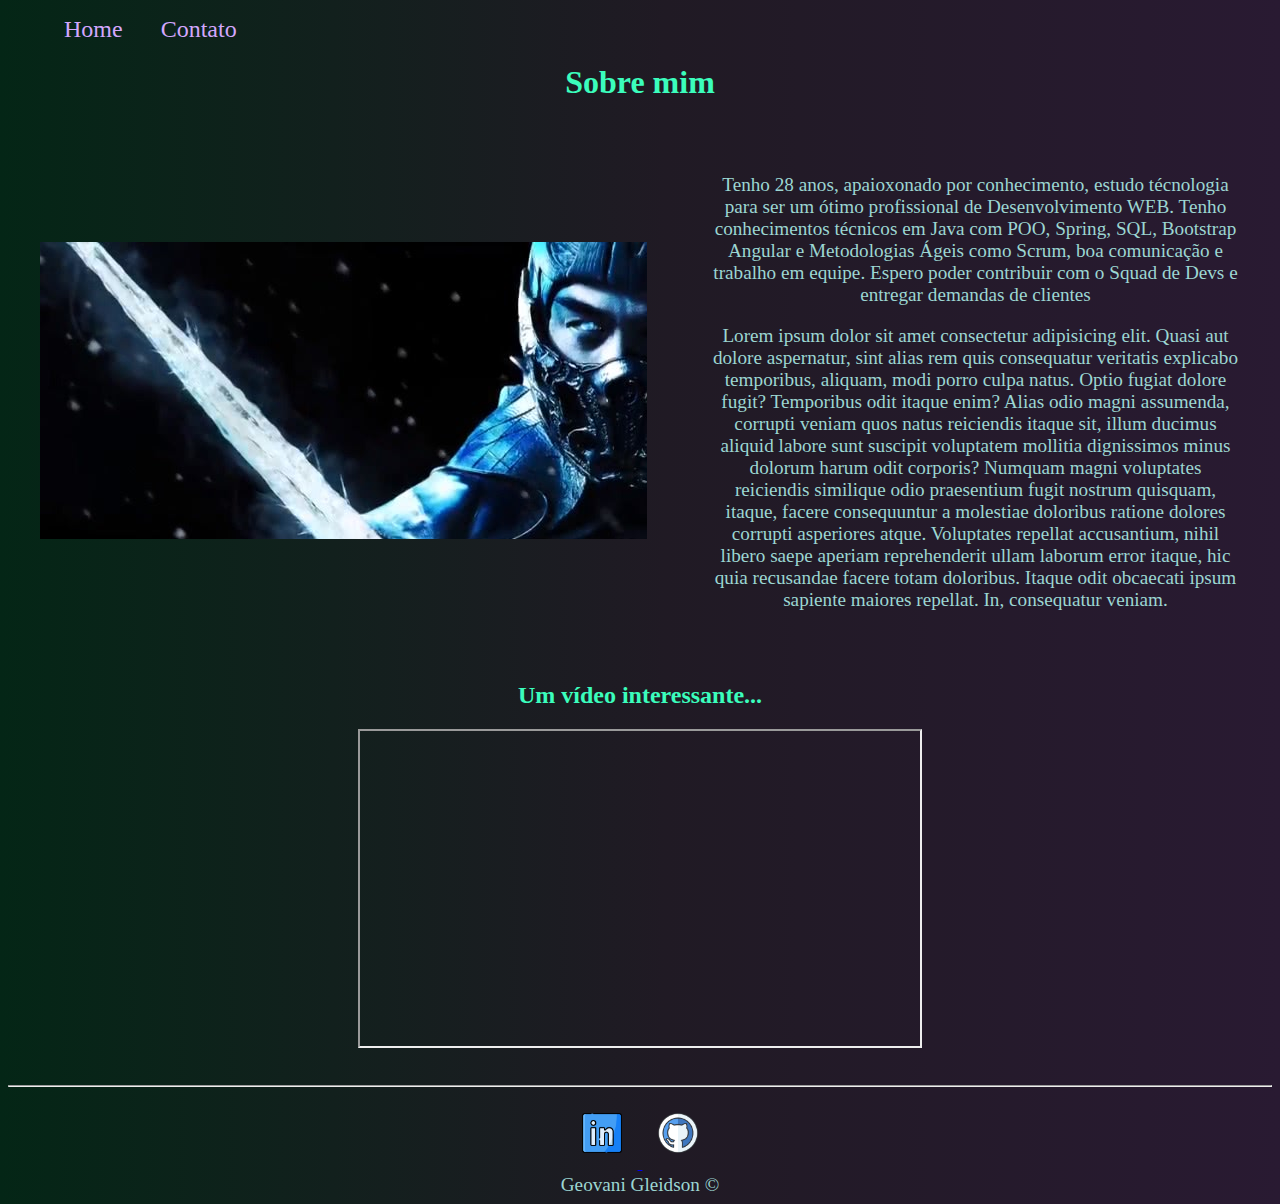
<file: index.html>
<!DOCTYPE html>
<html lang="pt-br">
<head>
    <meta charset="UTF-8">
    <meta http-equiv="X-UA-Compatible" content="IE=edge">
    <meta name="viewport" content="width=device-width, initial-scale=1.0">
    <title>Geovani Perfil</title>
    <link rel="stylesheet" href="assets/css/style.css">
</head>
<body>

    <ul class="menu">
        <li>
            <a href="index.html">Home</a>
        </li>
        <li>
            <a href="contato.html">Contato</a>
        </li>
    </ul>

    <h1 class="titulo">Sobre mim</h1>

    <div class="container">
        <div class="margem">
            <img src="assets/img/subzero_profile.jpg" alt="Sub-Zero">
        </div>
        <div class="margem">
            <p class = "paragrafo">
                Tenho 28 anos, apaioxonado por conhecimento, estudo técnologia para ser um ótimo profissional de Desenvolvimento WEB.
                Tenho conhecimentos técnicos em Java com POO, Spring, SQL, Bootstrap Angular e Metodologias Ágeis como Scrum, boa comunicação e trabalho em equipe.
                Espero poder contribuir com o Squad de Devs e entregar demandas de clientes 
            </p>
            <p class = "paragrafo">
                Lorem ipsum dolor sit amet consectetur adipisicing elit. Quasi aut dolore aspernatur, sint alias rem quis consequatur veritatis explicabo temporibus, aliquam, modi porro culpa natus. Optio fugiat dolore fugit? Temporibus odit itaque enim? Alias odio magni assumenda, corrupti veniam quos natus reiciendis itaque sit, illum ducimus aliquid labore sunt suscipit voluptatem mollitia dignissimos minus dolorum harum odit corporis? Numquam magni voluptates reiciendis similique odio praesentium fugit nostrum quisquam, itaque, facere consequuntur a molestiae doloribus ratione dolores corrupti asperiores atque. Voluptates repellat accusantium, nihil libero saepe aperiam reprehenderit ullam laborum error itaque, hic quia recusandae facere totam doloribus. Itaque odit obcaecati ipsum sapiente maiores repellat. In, consequatur veniam.
            </p>
        </div>
    </div>

<h2 class="titulo">Um vídeo interessante...</h2>

<div class="paragrafo margemB">
    <iframe
    width="560"
    height="315"
    src="https://www.youtube.com/embed/ujKSW5FSddM"
    title="YouTube video player"
    frameborder="128"
    allow="accelerometer; autoplay; clipboard-write; encrypted-media; gyroscope; picture-in-picture"
    allowfullscreen>
    </iframe>
</div>

<footer class="paragrafo">
    <hr>
    <div>
        <a href="https://www.linkedin.com/in/geovanigleidson" target="_blank">
            <img class="contatoIcon" src="assets/img/linkedin.png" alt="LinkedIn">
        </a>

        <a href="https://github.com/geovanig"  target="_blank">
            <img class="contatoIcon" src="assets/img/github.png" alt="GitHub">
        </a>
        
        
    </div>
    Geovani Gleidson &copy;
</footer>

</body>
</html>
</file>
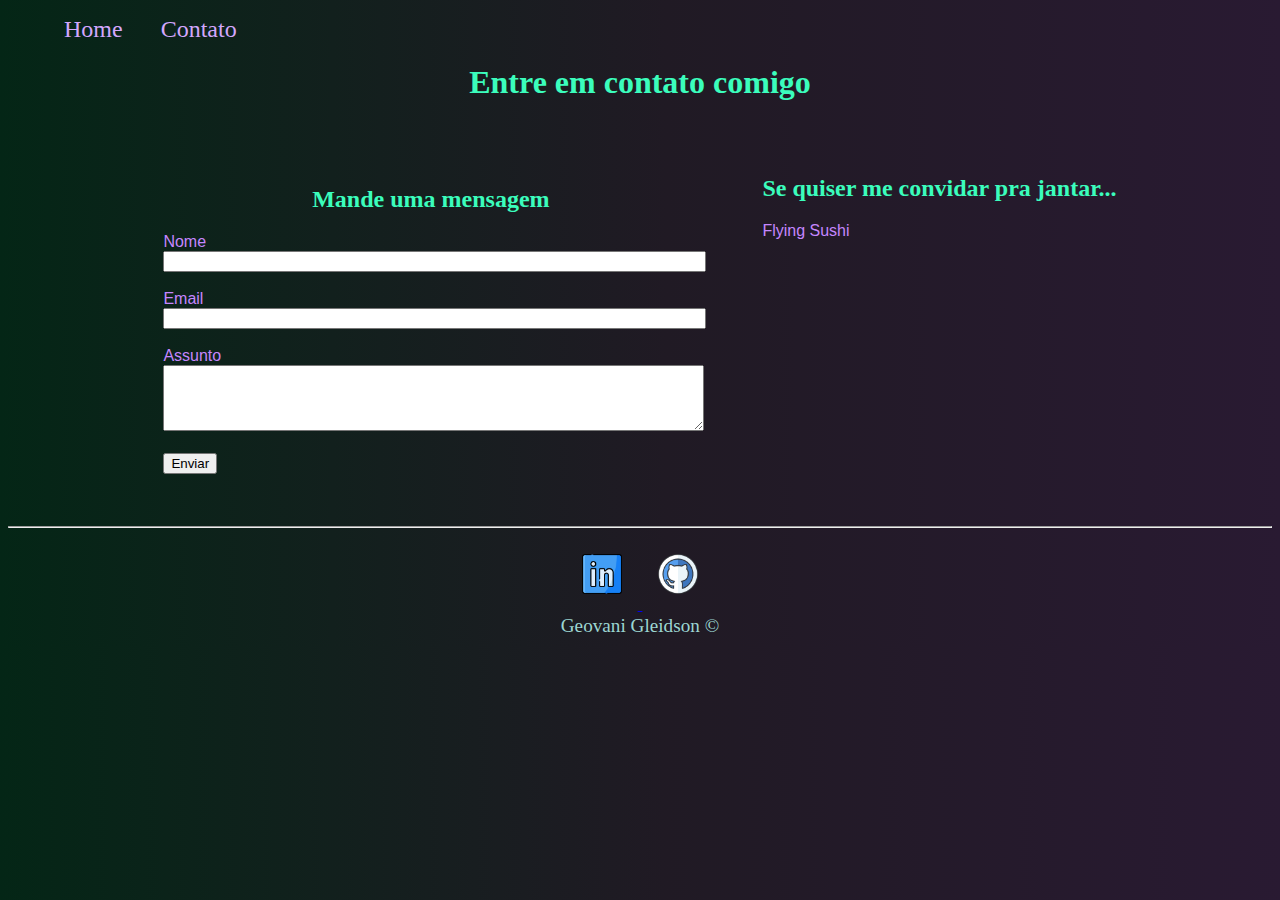
<file: contato.html>
<!DOCTYPE html>
<html lang="pt-br">
<head>
    <meta charset="UTF-8">
    <meta http-equiv="X-UA-Compatible" content="IE=edge">
    <meta name="viewport" content="width=device-width, initial-scale=1.0">
    <title>Contato</title>
    <link rel="stylesheet" href="assets/css/style.css">
</head>
<body>

    <ul class="menu">
        <li>
            <a href="index.html">Home</a>
        </li>
        <li>
            <a href="contato.html">Contato</a>
        </li>
    </ul>

    <h1 class="titulo">Entre em contato comigo</h1>

    <div class="container">

        <div class="margem">
            <h2 class="titulo">Mande uma mensagem</h2>
            <form class="fonte">
                
                <label for="nome">Nome</label>
                <br>
                <input type="text" id="nome" onkeyup="validaNome()">
                <div id="txtNome"></div>
                <br>
                <label for="email">Email</label>
                <br>
                <input type="email" id="email" onkeyup="validaEmail()">
                <div id="txtEmail"></div>
                <br>
                <label for="assunto">Assunto</label>
                <br>
                <textarea name="assunto" id="assunto" cols="64" rows="4" onkeyup="validaAssunto()"></textarea>
                <div id="txtAssunto"></div>
                <br>
                <button onclick="validarEnvio()">Enviar</button>
            </form>        
        </div>

        <div class="margem">
            <h2 class="titulo">Se quiser me convidar pra jantar...</h2>
            <p class="fonte">Flying Sushi</p>
            <iframe src="https://www.google.com/maps/embed?pb=!1m18!1m12!1m3!1d58503.43284469936!2d-46.77138172089842!3d-23.587666799999987!2m3!1f0!2f0!3f0!3m2!1i1024!2i768!4f13.1!3m3!1m2!1s0x94ce5688cf9904c7%3A0xa28201eb91d7a61a!2sFlying%20Sushi%20-%20Butant%C3%A3!5e0!3m2!1spt-BR!2sbr!4v1641856871016!5m2!1spt-BR!2sbr" width="350" height="225" style="border:0;" allowfullscreen="" loading="lazy" onmousemove="zoomMapa()" onmouseout="normalMapa()" id="tamanhoMapa"></iframe>
        </div>

    </div>
    
    <footer class="paragrafo">
        <hr>
        <div>
            <a href="https://www.linkedin.com/in/geovanigleidson" target="_blank">
                <img class="contatoIcon" src="assets/img/linkedin.png" alt="">
            </a>
    
            <a href="https://github.com/geovanig"  target="_blank">
                <img class="contatoIcon" src="assets/img/github.png" alt="">
            </a>
            
            
        </div>
        Geovani Gleidson &copy;
    </footer>

    <script src="assets/js/script.js"></script>

</body>
</html>
</file>
<file: assets/css/style.css>
body{
    background: rgb(4,38,22);
    background: linear-gradient(90deg, rgba(4,38,22,1) 0%, rgba(32,26,36,1) 52%, rgba(41,26,50,1) 100%);
}

.paragrafo{
    color: rgb(156, 214, 210);
    text-align: center;
    font-size: 1.2rem;
}

.titulo{
    color: rgb(59, 253, 188);
    text-align: center; 
}

.container{
    display: flex;
    flex-flow: row;
    justify-content: center;
    align-items: center;
}

.menu li{
    display: inline;
    font-size: 1.5rem;
    padding: 1rem;
}

.menu li a{
    text-decoration: none;
    color: rgb(211, 167, 253);
}

.menu li a:hover{
    color: rgb(151, 255, 156);
}

.margem{
    padding: 2rem;
}

.contatoIcon{
    height: 2.5rem;
    width: 2.5rem;
    padding: 1rem;
}

.margemB{
    margin-bottom: 2rem;
}

.fonte{
    color: rgb(197, 134, 255);
    font-size:  1rem;
    font-family: 'Franklin Gothic Medium', 'Arial Narrow', Arial, sans-serif;
}
</file>
